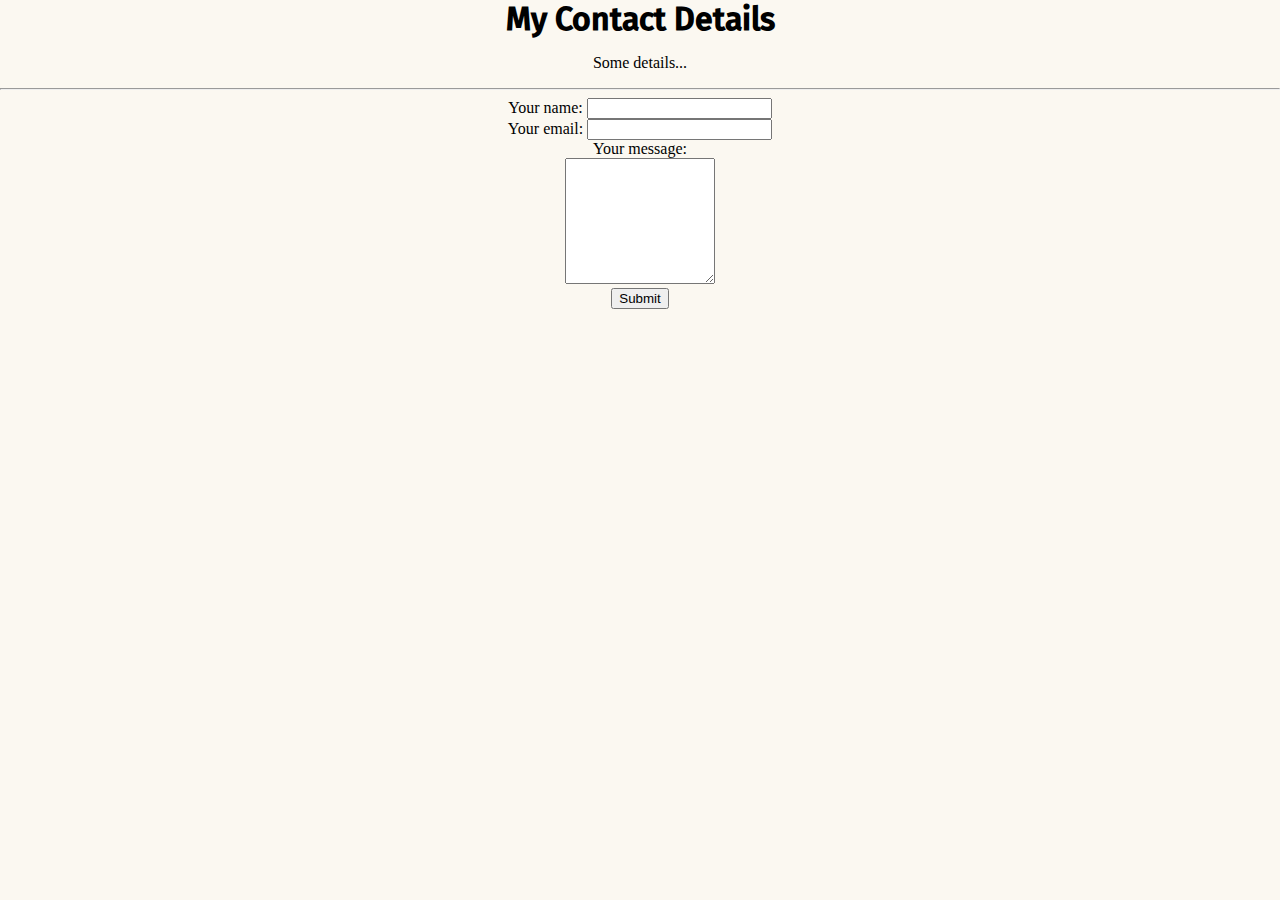
<file: Contact.html>
<!DOCTYPE html>
<html>
    <head>
        <meta charset="utf-8">
        <title>Contact Me</title>
        <link rel="stylesheet" href="css/styles.css"
    </head>
    <body>
        <h1>My Contact Details</h1>
        <p>Some details...</p>
        <hr>
        <form action="mailto:clease.m@gmail.com" method="post" enctype="text/plain">
            <label>Your name:</label>
            <input type="text" name="Name:" value=""><br>
            <label>Your email:</label>
            <input type="email" name="Email:"><br>
            <label>Your message:</label><br>
            <textarea name="Message" rows="8" cols="16"></textarea><br>
            <input type="submit">
        </form>
    </body>
</html>
</file>
<file: css/styles.css>
@font-face {
    font-family: FiraSansThin;
    src: url(FiraSans-Light.ttf);
}
@font-face {
    font-family: FiraSansReg;
    src: url(FiraSans-Regular.ttf);
}
@font-face {
    font-family: FiraSansMedium;
    src: url(FiraSans-Medium.ttf);
}

/* #Tags */

body {
    background-color: #FBF8F1;
    margin: 0;
    text-align: center;
}

h1 {
    font-family: FiraSansMedium;
    margin: 0 auto 0 auto;
    bottom: 100px
}

/* Classes */

.top {
    position: relative;
    padding-top: 100px;
    background-color: #98B4AA;
    color: #E9DAC1;
    font-family: FiraSansReg;
}

.middle {
    /* position:relative; */
    background-color: #E9DAC1;
    /* height: 500px; */
    color: #98B4AA;
    font-family: FiraSansReg;
}

.bottom {
    /* position: relative; */
    background-color: #F7ECDE;
    
    /* height: 500px; */
    color: #98B4AA;;
    font-family: FiraSansReg;
}

.top_cloud {
    position: absolute;
    right: 300px;
    top:40px;
}

.bottom_cloud {
    position: absolute;
    left: 250px;
    bottom: 300px;
}

/* ID */
</file>
